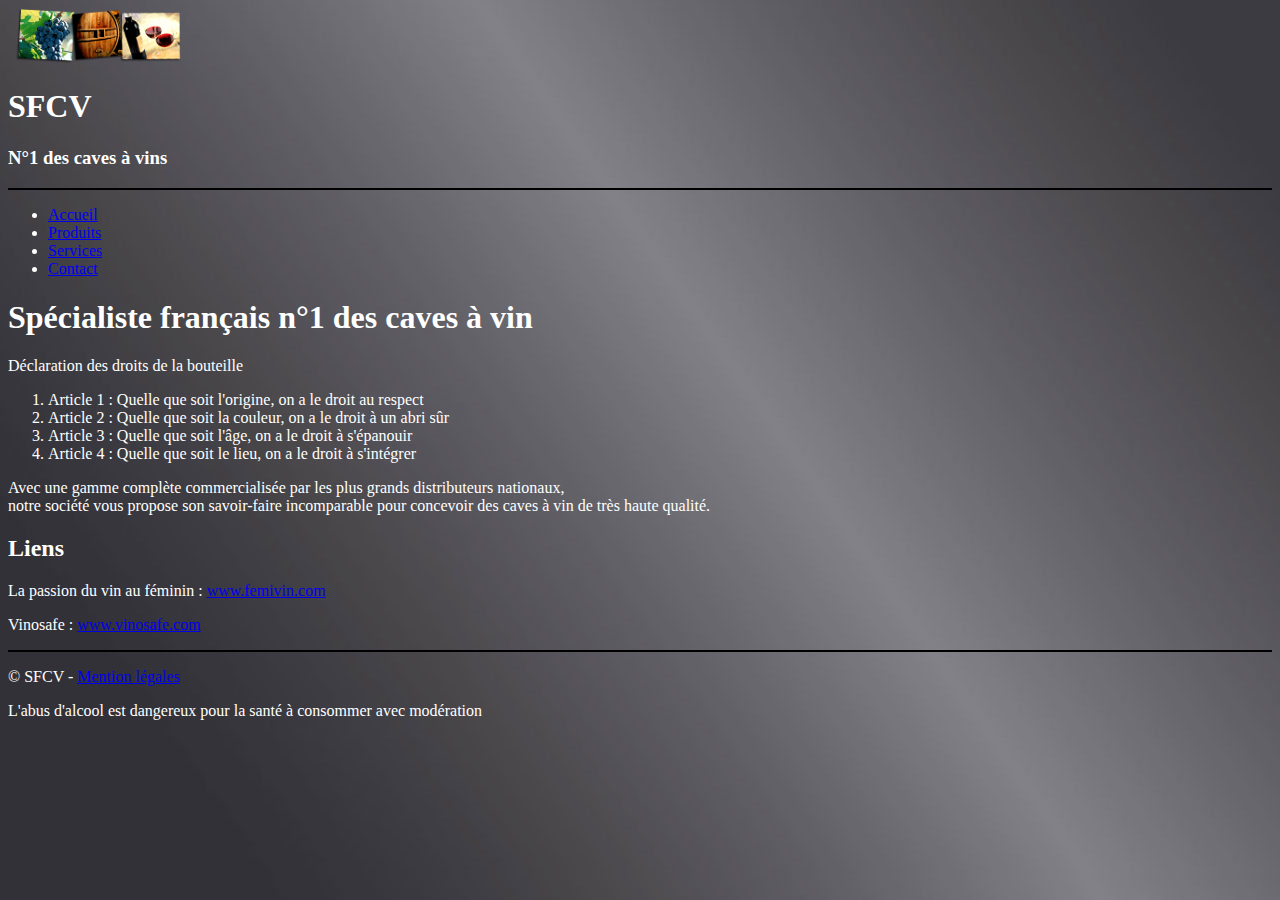
<file: index.html>
<!DOCTYPE html>
 
<html lang="fr">
<head> 
	 <meta charset="utf-8">
    <link rel="stylesheet" href="styles.css">
	<title>La société SFCV (Spécialiste Français n°1 des Caves à Vin)</title>

</head>
<body>

<header>
	<div id="logo"><img src="img/logo.png" alt="logo"></div>                                       <!-- insercetion de l'image du site principale --!> 
	<h1>SFCV</h1>
	<h3>N°1 des caves à vins </h3>
</header>


	<div id="menu">
<ul>
		<li><a href="index.html" target="blank">Accueil</a></li>                                    <!-- lien vers les différentes pages html !-->
		<li><a href="produits.html" target="blank">Produits</a></li>
		<li><a href="services.html" target="blank">Services</a></li>
		<li><a href="contact.html" target="blank">Contact</a></li>

	</ul>


<div class="trait">
<h1>Spécialiste français n°1 des caves à vin</h1>
<p>Déclaration des droits de la bouteille</p>

<ol>
	<li>Article 1 : Quelle que soit l'origine, on a le droit au respect</li>
	<li>Article 2 : Quelle que soit la couleur, on a le droit à un abri sûr</li>
	<li>Article 3 : Quelle que soit l'âge, on a le droit à s'épanouir</li>
	<li>Article 4 : Quelle que soit le lieu, on a le droit à s'intégrer</li>
</ol>

<p>Avec une gamme complète commercialisée par les plus grands distributeurs nationaux,<br> notre société vous propose son savoir-faire incomparable pour concevoir des caves à vin de très haute qualité. </p>

<h2>Liens</h2>


<p>La passion du vin au féminin : <a href="https://www.femivin.com/">www.femivin.com</a></p>

<p>Vinosafe : <a href="https://www.ma-cave-a-vin.fr/cave-vin-vinosafe-archive.html">www.vinosafe.com</a></p>





</div>
<footer>
	<p>© SFCV - <a href="mention.html">Mention légales</a></p>
	<p>L'abus d'alcool est dangereux pour la santé à consommer avec modération</p>
</footer>

</body>
</html>
</file>
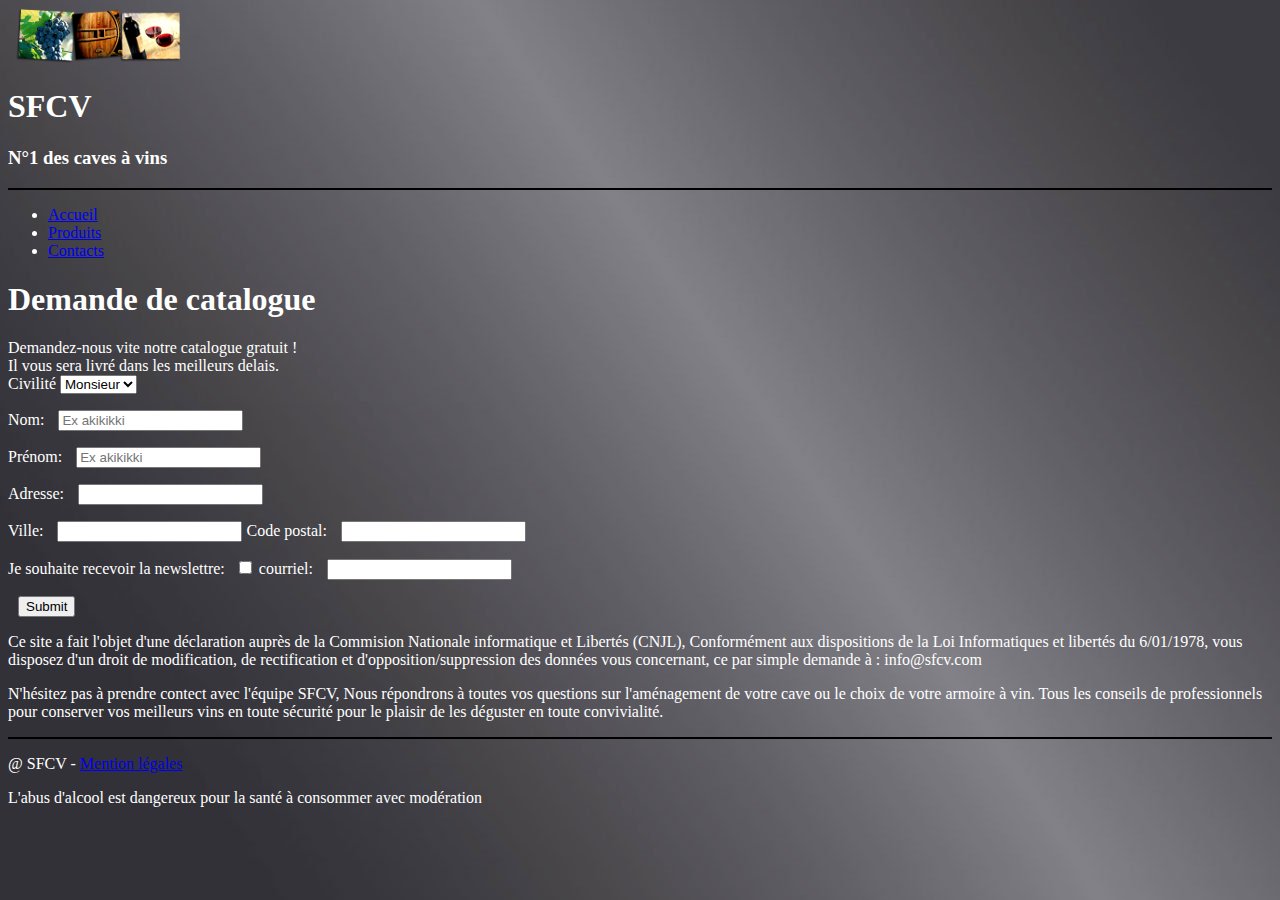
<file: contact.html>
<!DOCTYPE html>
 
<html lang="fr">
<head>
	 <meta charset="utf-8" >
    <link rel="stylesheet" href="contact.css">
	<title>SFCV : Contact</title>
</head>
<body>
	<header>
		<img src="img/logo.png" alt="the logo">
		<h1>SFCV</h1>

		<h3>N°1 des caves à vins </h3>
	</header>
	<nav>
	<ul>
		<li> <a href="index.html" target="blank">Accueil</a></li>
		<li> <a href="produit.html" target="blank">Produits</a></li>
		<li> <a href="contact.html" target="blank">Contacts</a></li>
	</ul>
</nav>
<h1>Demande de catalogue </h1>
Demandez-nous vite notre catalogue gratuit !<br>
Il vous sera livré dans les meilleurs delais.


<div class="trait">
<form  action="mailto:@email" method="get">

    <label for="civilite">Civilité</label>
    <select name="civilite" id="civilite">
        <option value="Monsieur">Monsieur</option>
        <option value="Madame">Madame</option>           <!-- proposition de choix madame ou monsieur -->
        <option value="Madame">akikikki</option>

    </select>


	    <p><label for="prenom">Nom</label>: 
        	<input type="text" name="nom" id="nom" placeholder="Ex akikikki"
        	required>
        <p><label for="prenom">Prénom</label>: 
        	<input type="text" name="prenom" id="prenom" placeholder="Ex akikikki"
        	required>
    	</p>
       <p><label for="prenom">Adresse</label>: 
        	<input type="text" name="Adresse" id="Adresse" 
       	 	required>
       	</p>
       <label for="prenom">Ville</label>: 
        	<input type="text" name="Ville" id="ville" 
        	required>
       <label for="prenom">Code postal:</label> 
        <input type="text" name="code" id="code" 
        required>

       <p><label for="checkbox">Je souhaite recevoir la newslettre</label>: 
       	 	<input type="checkbox" name="checkbox" id="checkbox">  <!-- case à cocher --> 
	   	  <label for="courriel">courriel</label>: 
        	<input type="text" name="courriel" id="courriel" 
        	required>
        </p>
        <p><label for="submit"></label> 
        <input type="submit" name="submit" id="submit">
    	</p>
    </form>
    	
    	
    	<p>Ce site a fait l'objet d'une déclaration auprès de la Commision Nationale 	informatique et Libertés (CNJL), Conformément aux dispositions de la Loi Informatiques et libertés du 6/01/1978, vous disposez d'un droit de modification, de rectification et d'opposition/suppression des données vous concernant, ce par simple demande à : info@sfcv.com
    	</p>
    	<p>
    		N'hésitez pas à prendre contect avec l'équipe SFCV, Nous répondrons à toutes vos questions sur l'aménagement de votre cave ou le choix de votre armoire à vin. Tous les conseils de professionnels pour conserver vos meilleurs vins en toute sécurité pour le plaisir de les déguster en toute convivialité.
    	</p>
</div>
    

<footer>
	<p>@ SFCV - <a href="mention.html">Mention légales</a></p>
	<p>L'abus d'alcool est dangereux pour la santé à consommer avec modération</p>
</footer>


</body>
</html>
</file>
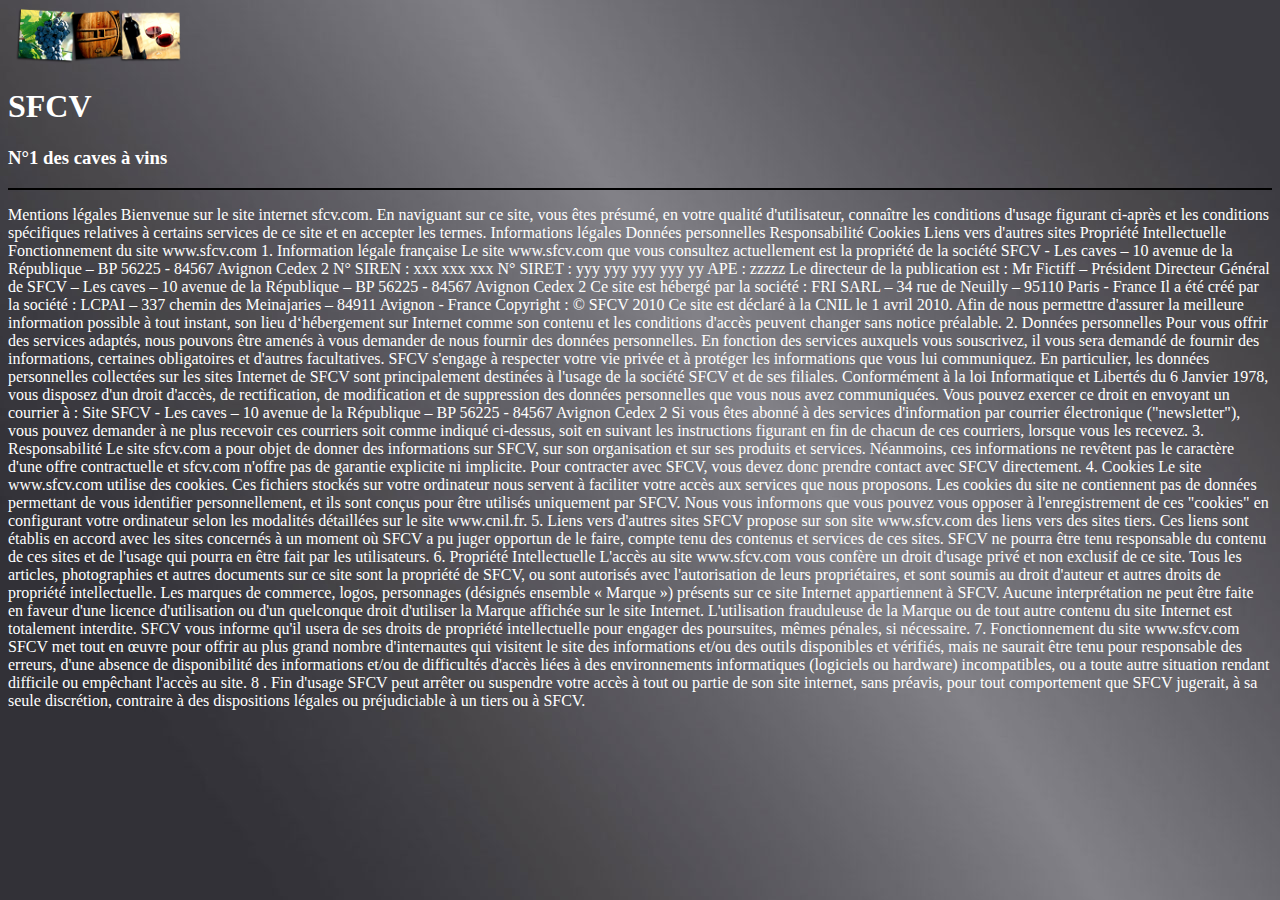
<file: mention.html>
<!DOCTYPE html>
 
<html lang="fr">
<head> 
	 <meta charset="utf-8">
    <link rel="stylesheet" href="styles.css">
	<title>Mention</title>

</head>
<body>

<header>
	<div id="logo"><img src="img/logo.png" alt="logo"></div>
	<h1>SFCV</h1>
	<h3>N°1 des caves à vins </h3>
</header>

	<p>          Mentions légales
         Bienvenue sur le site internet sfcv.com. En naviguant sur ce site, vous êtes présumé, en votre qualité d'utilisateur, connaître les conditions d'usage figurant ci-après et les conditions spécifiques relatives à certains services de ce site et en accepter les termes.
         
         Informations légales
         Données personnelles
         Responsabilité
         Cookies
         Liens vers d'autres sites
         Propriété Intellectuelle
         Fonctionnement du site www.sfcv.com
         
         1. Information légale française
         Le site www.sfcv.com que vous consultez actuellement est la propriété de la société SFCV - Les caves – 10 avenue de la République – BP 56225 - 84567 Avignon Cedex 2
         N° SIREN : xxx xxx xxx
         N° SIRET : yyy yyy yyy yyy yy
         APE : zzzzz
         Le directeur de la publication est : Mr Fictiff – Président Directeur Général de SFCV – Les caves – 10 avenue de la République – BP 56225 - 84567 Avignon Cedex 2
         Ce site est hébergé par la société : FRI SARL – 34 rue de Neuilly – 95110 Paris - France
         Il a été créé par la société : LCPAI – 337 chemin des Meinajaries – 84911 Avignon - France
         Copyright : © SFCV 2010
         Ce site est déclaré à la CNIL le 1 avril 2010.
         Afin de nous permettre d'assurer la meilleure information possible à tout instant, son lieu d‘hébergement sur Internet comme son contenu et les conditions d'accès peuvent changer sans notice préalable.

         2. Données personnelles
         Pour vous offrir des services adaptés, nous pouvons être amenés à vous demander de nous fournir des données personnelles. En fonction des services auxquels vous souscrivez, il vous sera demandé de fournir des informations, certaines obligatoires et d'autres facultatives.
         SFCV s'engage à respecter votre vie privée et à protéger les informations que vous lui communiquez. En particulier, les données personnelles collectées sur les sites Internet de SFCV sont principalement destinées à l'usage de la société SFCV et de ses filiales.
         Conformément à la loi Informatique et Libertés du 6 Janvier 1978, vous disposez d'un droit d'accès, de rectification, de modification et de suppression des données personnelles que vous nous avez communiquées. Vous pouvez exercer ce droit en envoyant un courrier à : Site SFCV - Les caves – 10 avenue de la République – BP 56225 - 84567 Avignon Cedex 2
         Si vous êtes abonné à des services d'information par courrier électronique ("newsletter"), vous pouvez demander à ne plus recevoir ces courriers soit comme indiqué ci-dessus, soit en suivant les instructions figurant en fin de chacun de ces courriers, lorsque vous les recevez.

         3. Responsabilité
         Le site sfcv.com a pour objet de donner des informations sur SFCV, sur son organisation et sur ses produits et services. Néanmoins, ces informations ne revêtent pas le caractère d'une offre contractuelle et sfcv.com n'offre pas de garantie explicite ni implicite. Pour contracter avec SFCV, vous devez donc prendre contact avec SFCV directement.

         4. Cookies
         Le site www.sfcv.com utilise des cookies. Ces fichiers stockés sur votre ordinateur nous servent à faciliter votre accès aux services que nous proposons. Les cookies du site ne contiennent pas de données permettant de vous identifier personnellement, et ils sont conçus pour être utilisés uniquement par SFCV. Nous vous informons que vous pouvez vous opposer à l'enregistrement de ces "cookies" en configurant votre ordinateur selon les modalités détaillées sur le site www.cnil.fr.

         5. Liens vers d'autres sites
         SFCV propose sur son site www.sfcv.com des liens vers des sites tiers. Ces liens sont établis en accord avec les sites concernés à un moment où SFCV a pu juger opportun de le faire, compte tenu des contenus et services de ces sites.
         SFCV ne pourra être tenu responsable du contenu de ces sites et de l'usage qui pourra en être fait par les utilisateurs.

         6. Propriété Intellectuelle
         L'accès au site www.sfcv.com vous confère un droit d'usage privé et non exclusif de ce site.
         Tous les articles, photographies et autres documents sur ce site sont la propriété de SFCV, ou sont autorisés avec l'autorisation de leurs propriétaires, et sont soumis au droit d'auteur et autres droits de propriété intellectuelle.
         Les marques de commerce, logos, personnages (désignés ensemble « Marque ») présents sur ce site Internet appartiennent à SFCV. Aucune interprétation ne peut être faite en faveur d'une licence d'utilisation ou d'un quelconque droit d'utiliser la Marque affichée sur le site Internet.
         L'utilisation frauduleuse de la Marque ou de tout autre contenu du site Internet est totalement interdite. SFCV vous informe qu'il usera de ses droits de propriété intellectuelle pour engager des poursuites, mêmes pénales, si nécessaire.

         7. Fonctionnement du site www.sfcv.com
         SFCV met tout en œuvre pour offrir au plus grand nombre d'internautes qui visitent le site des informations et/ou des outils disponibles et vérifiés, mais ne saurait être tenu pour responsable des erreurs, d'une absence de disponibilité des informations et/ou de difficultés d'accès liées à des environnements informatiques (logiciels ou hardware) incompatibles, ou a toute autre situation rendant difficile ou empêchant l'accès au site.

         8 . Fin d'usage
         SFCV peut arrêter ou suspendre votre accès à tout ou partie de son site internet, sans préavis, pour tout comportement que SFCV jugerait, à sa seule discrétion, contraire à des dispositions légales ou préjudiciable à un tiers ou à SFCV.
</p>
</body>
</html>
</file>
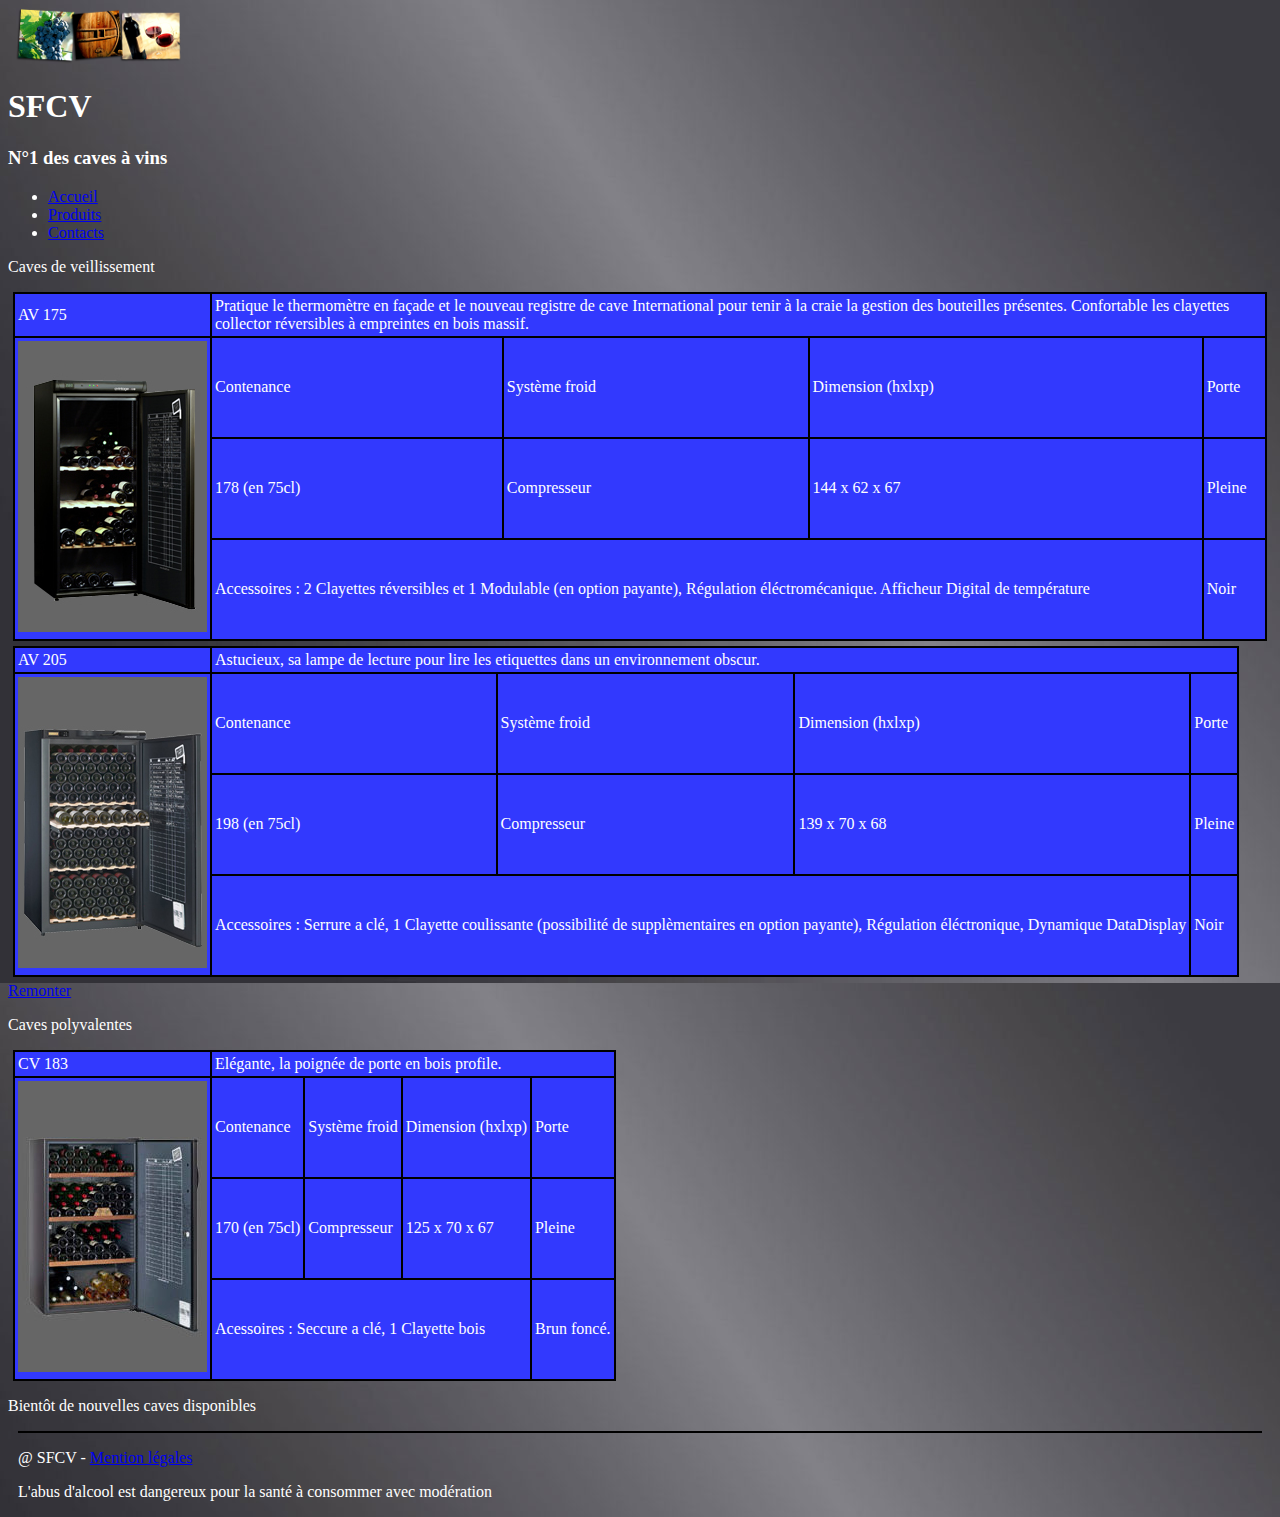
<file: produits.html>
<!DOCTYPE html>
<html lang="fr">
<head>
	<meta charset="utf-8" >
    <link rel="stylesheet" href="produit.css">
	<title>produits</title>
</head>
<body>
	<header>
		<div ><img src="img/logo.png" alt="logo"></div>
		<h1>SFCV</h1>
		<h3>N°1 des caves à vins </h3>
	</header>
	<nav>
	<ul>
		<li> <a href="index.html">Accueil</a></li>
		<li> <a href="produit.html">Produits</a></li>
		<li><a href="contact.html">Contacts</a></li>
	</ul>
</nav>
<div class="trait">
<p>Caves de veillissement</p>
<table>
	
	<tr>
		<td>AV 175</td>
		<td colspan="4"> Pratique le thermomètre en façade et le nouveau registre de cave International pour tenir à la craie la gestion des bouteilles présentes. Confortable les clayettes collector réversibles à empreintes en bois massif. </td>
	</tr>

	<tr>
		<td rowspan="3"><img src="img/AV175.jpg" alt="175"></td>
		<td>Contenance</td>
		<td>Système froid  </td>            <!-- première ligne -->
		<td>Dimension (hxlxp)</td>
		<td>Porte</td>
	</tr>

	<tr>
		<td>178 (en 75cl)</td>
		<td>Compresseur</td>               <!-- deuxième ligne -->
		<td>144 x 62 x 67</td>
		<td>Pleine</td>

	</tr>
	<tr>
		<td colspan="3">Accessoires : 2 Clayettes réversibles et 1 Modulable (en option payante), Régulation éléctromécanique. Afficheur Digital de température </td>
		<td>Noir</td>                                   <!-- troisième ligne -->
	</tr>
</table>

<table>
	<tr>
		<td>AV 205</td>
		<td colspan="4">  Astucieux, sa lampe de lecture pour lire les etiquettes dans un environnement obscur. </td>
	</tr>
	<tr>

		<td rowspan="3"><img src="img/AV205.jpg" alt="205"></td>
		<td>Contenance</td>
		<td>Système froid  </td>                          <!-- première ligne -->
		<td>Dimension (hxlxp)</td>
		<td>Porte</td>
	</tr>

	<tr>
		<td>198 (en 75cl)</td>                            <!-- deuxième ligne -->
		<td>Compresseur</td>
		<td>139 x 70 x 68</td>
		<td>Pleine</td>

	</tr>
	<tr>
		<td colspan="3">Accessoires : Serrure a clé, 1 Clayette coulissante (possibilité de supplèmentaires en option payante), Régulation éléctronique, Dynamique DataDisplay  </td>
		<td>Noir</td>                                       <!-- troisième ligne -->
	</tr>
</table>



 <a href="produits.html">Remonter</a>
 <p>Caves polyvalentes</p>

 <table>
	<tr>
		<td>CV 183</td>
		<td colspan="4"> Elégante, la poignée de porte en bois profile. </td>
	</tr>
	<tr>

		<td rowspan="3"><img src="img/CV183.jpg" alt="183"></td>
		<td>Contenance</td>
		<td>Système froid  </td>                         <!-- première ligne -->
		<td>Dimension (hxlxp)</td>                      
		<td>Porte</td>
	</tr>

	<tr>
		<td>170 (en 75cl)</td>
		<td>Compresseur</td>                             <!-- deuxième ligne -->
		<td>125 x 70 x 67</td>
		<td>Pleine</td>

	</tr>
	<tr>
		<td colspan="3">Acessoires : Seccure a clé, 1 Clayette bois </td>
		<td>Brun foncé. </td>                             <!-- troisième ligne -->
	</tr>
</table>
<p>Bientôt de nouvelles caves disponibles</p>
</div>


<footer>
	<p>@ SFCV - <a href="mention.html">Mention légales</a></p>
	<p>L'abus d'alcool est dangereux pour la santé à consommer avec modération</p>
</footer>

</body>
</html>
</file>
<file: styles.css>
body{
	background-image: url("img/fond.jpg"); 
	color: white;
}
header{

	border-bottom: 2px solid black;
}
.trait{
	border-bottom: 2px solid black;
}
</file>
<file: contact.css>
header{
	border-bottom: 2px solid black;
}
.trait{
	border-bottom: 2px solid black;
}
body{
	background-image:url("img/fond.jpg"); 
	background-repeat:repeat; 
	color: white;
}
p{
	font-size: 1em;
}
.taille{
	font-size: 1.2em;
}
input{
	margin-left: 10px;
}
</file>
<file: produit.css>
table{
	border-collapse: collapse;/*. Pour coller les bordures entre elles, on utilise la propriété CSS */
    display: flex;
    display: box;
    margin: 5px;

}
td
{
	border: 2px solid black;
    padding: 3px;
    margin: 10px;
    background-color: #3239fe;
}
footer{
	margin: 10px;
	border-top: 2px solid black;
}
body{
	background-image:url("img/fond.jpg"); 
	background-repeat:repeat; 
	color: white;
}
</file>
